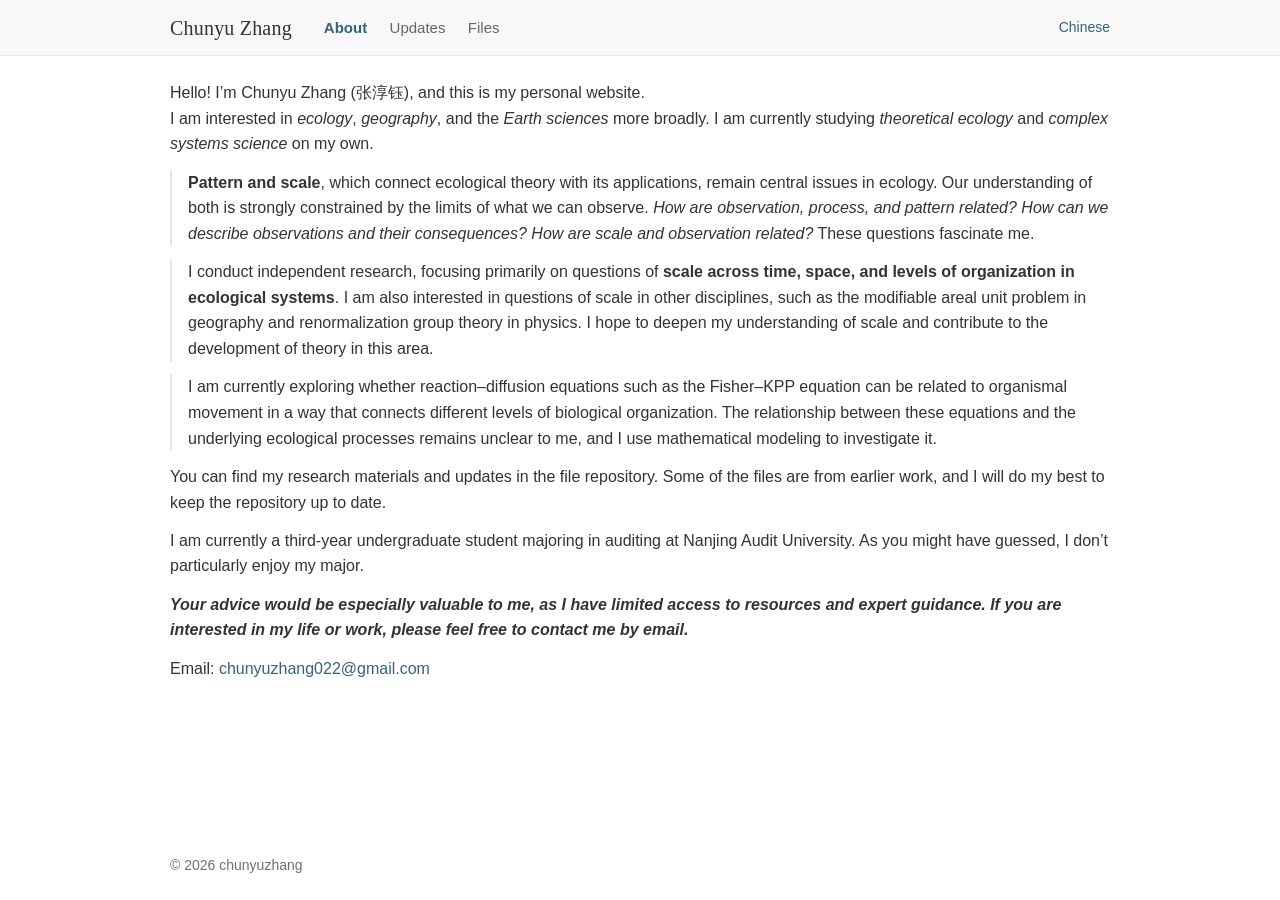
<file: about.html>
<!doctype html>
<html lang="en">
<head>
  <meta charset="utf-8">
  <meta name="viewport" content="width=device-width, initial-scale=1">
  <meta name="color-scheme" content="light">
  <meta name="robots" content="index, follow">
  <meta name="description" content="About Chunyu Zhang.">
  <title>About · Chunyu Zhang</title>
  <link rel="icon" href="favicon.png?v=apple-textured-20261005" type="image/png" sizes="128x128">
  <link rel="stylesheet" href="styles.css">
  <link rel="stylesheet" href="vendor/katex/katex.min.css">
  <script src="vendor/katex/katex.min.js" defer></script>
  <script src="rich.js" defer></script>
  <script src="content.js" defer></script>
  <script src="app.js" defer></script>
</head>
<body data-page="profile">
  <a class="skip-link" href="#main" data-i18n="skip">Skip to content</a>
  <header class="site-header">
    <div class="container header-inner">
      <a class="site-name" href="index.html" data-i18n="siteName">Chunyu Zhang</a>
      <nav class="main-nav" aria-label="Main navigation" data-i18n-aria="mainNavigation">
        <a href="about.html" aria-current="page" data-i18n="navProfile">About</a>
        <a href="index.html" data-i18n="navUpdates">Updates</a>
        <a href="repository.html" data-i18n="navRepository">Files</a>
      </nav>
      <button class="language-switch" type="button" data-language="zh" data-i18n="switchLanguage">Chinese</button>
    </div>
  </header>
  <main id="main" class="container" tabindex="-1">
    <div class="rich-content">Hello! I’m Chunyu Zhang (张淳钰), and this is my personal website.<p>I am interested in <em>ecology</em>, <em>geography</em>, and the <em>Earth sciences</em> more broadly. I am currently studying <em>theoretical ecology</em> and <em>complex systems science</em> on my own.</p><blockquote><strong>Pattern and scale</strong>, which connect ecological theory with its applications, remain central issues in ecology. Our understanding of both is strongly constrained by the limits of what we can observe. <em>How are observation, process, and pattern related? How can we describe observations and their consequences? How are scale and observation related?</em> These questions fascinate me.</blockquote><blockquote>I conduct independent research, focusing primarily on questions of <strong>scale across time, space, and levels of organization in ecological systems</strong>. I am also interested in questions of scale in other disciplines, such as the modifiable areal unit problem in geography and renormalization group theory in physics. I hope to deepen my understanding of scale and contribute to the development of theory in this area.</blockquote><blockquote>I am currently exploring whether reaction–diffusion equations such as the Fisher–KPP equation can be related to organismal movement in a way that connects different levels of biological organization. The relationship between these equations and the underlying ecological processes remains unclear to me, and I use mathematical modeling to investigate it.</blockquote><p>You can find my research materials and updates in the file repository. Some of the files are from earlier work, and I will do my best to keep the repository up to date.</p><p>I am currently a third-year undergraduate student majoring in auditing at Nanjing Audit University. As you might have guessed, I don’t particularly enjoy my major.</p><p><strong><em>Your advice would be especially valuable to me, as I have limited access to resources and expert guidance. If you are interested in my life or work, please feel free to contact me by email.</em></strong></p></div><p class="profile-line">Email: <a href="mailto:chunyuzhang022@gmail.com">chunyuzhang022@gmail.com</a></p>
  </main>
  <footer class="container site-footer" data-i18n="copyright">© 2026 chunyuzhang</footer>
</body>
</html>
</file>
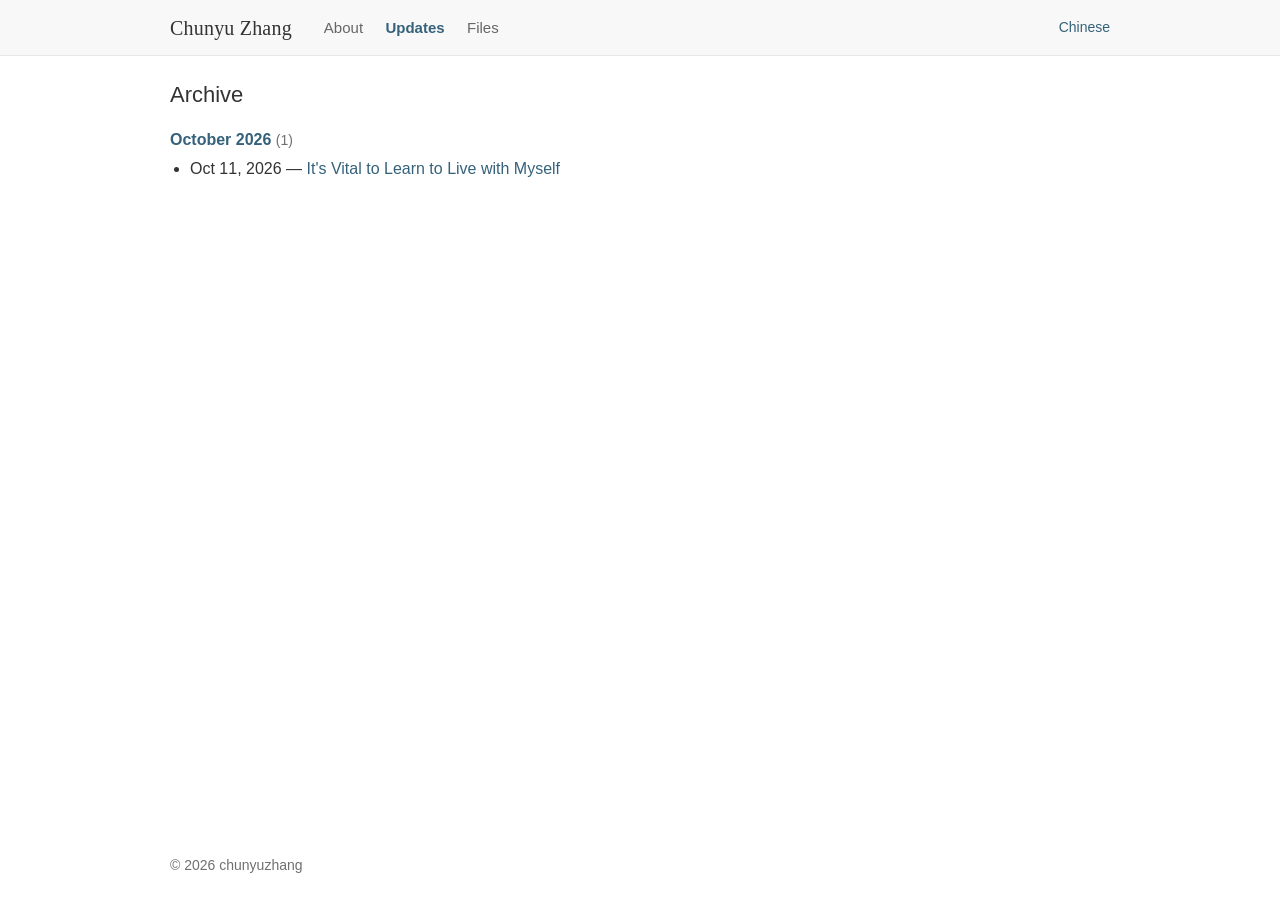
<file: archive.html>
<!doctype html>
<html lang="en">
<head>
  <meta charset="utf-8">
  <meta name="viewport" content="width=device-width, initial-scale=1">
  <meta name="color-scheme" content="light">
  <meta name="robots" content="index, follow">
  <meta name="description" content="Monthly archive of updates from Chunyu Zhang.">
  <title>Archive · Chunyu Zhang</title>
  <link rel="icon" href="favicon.png?v=apple-textured-20261005" type="image/png" sizes="128x128">
  <link rel="stylesheet" href="styles.css">
  <link rel="stylesheet" href="vendor/katex/katex.min.css">
  <script src="vendor/katex/katex.min.js" defer></script>
  <script src="rich.js" defer></script>
  <script src="content.js" defer></script>
  <script src="app.js" defer></script>
</head>
<body data-page="archive">
  <a class="skip-link" href="#main" data-i18n="skip">Skip to content</a>
  <header class="site-header">
    <div class="container header-inner">
      <a class="site-name" href="index.html" data-i18n="siteName">Chunyu Zhang</a>
      <nav class="main-nav" aria-label="Main navigation" data-i18n-aria="mainNavigation">
        <a href="about.html" data-i18n="navProfile">About</a>
        <a href="index.html" aria-current="page" data-i18n="navUpdates">Updates</a>
        <a href="repository.html" data-i18n="navRepository">Files</a>
      </nav>
      <button class="language-switch" type="button" data-language="zh" data-i18n="switchLanguage">Chinese</button>
    </div>
  </header>
  <main id="main" class="container" tabindex="-1">
    <h1 data-i18n="archiveHeading">Archive</h1>
    <p class="empty" data-i18n="noArchives">No archived entries yet.</p>
  </main>
  <footer class="container site-footer" data-i18n="copyright">© 2026 chunyuzhang</footer>
</body>
</html>
</file>
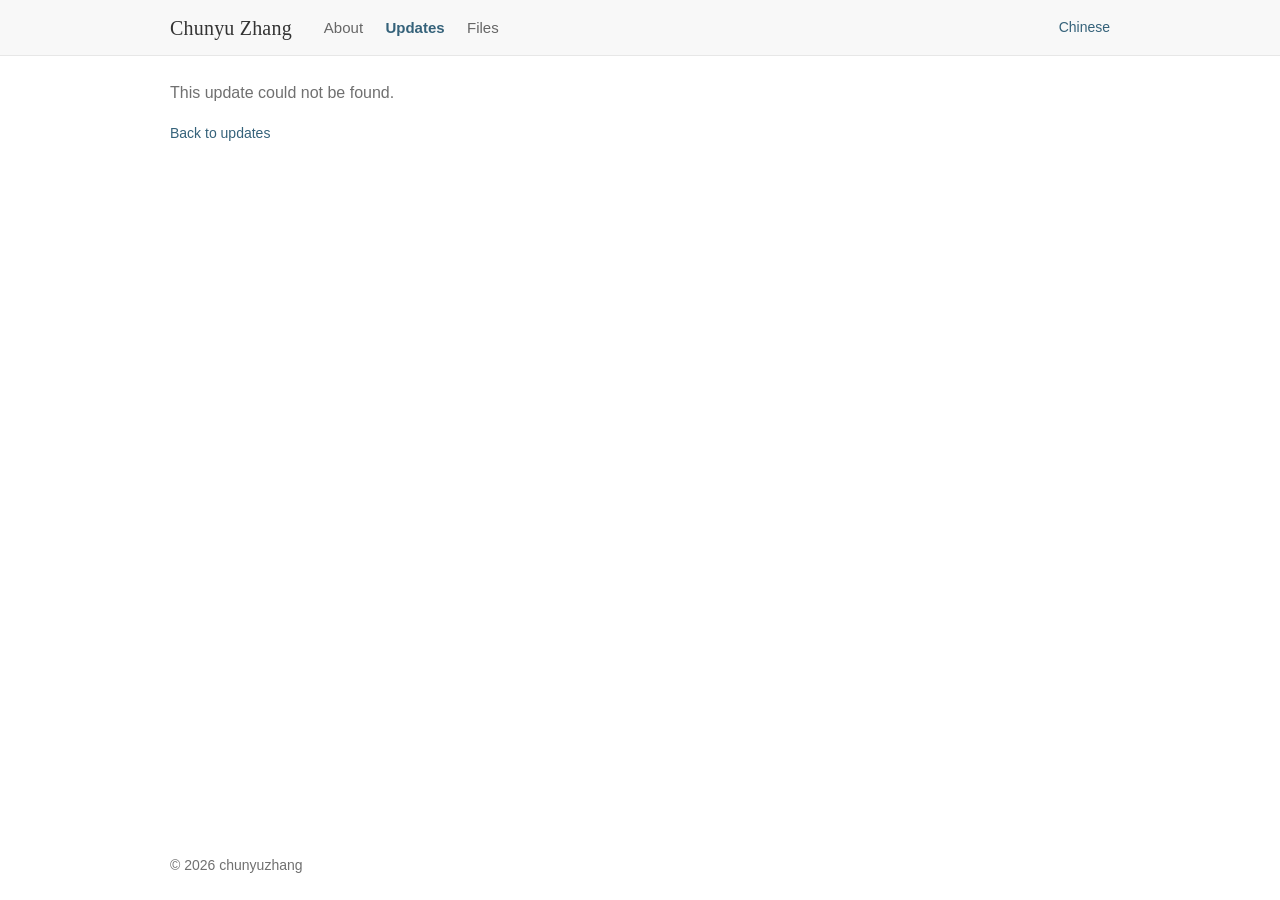
<file: post.html>
<!doctype html>
<html lang="en">
<head>
  <meta charset="utf-8">
  <meta name="viewport" content="width=device-width, initial-scale=1">
  <meta name="color-scheme" content="light">
  <meta name="robots" content="index, follow">
  <meta name="description" content="Updates from Chunyu Zhang.">
  <title>Updates · Chunyu Zhang</title>
  <link rel="icon" href="favicon.png?v=apple-textured-20261005" type="image/png" sizes="128x128">
  <link rel="stylesheet" href="styles.css">
  <link rel="stylesheet" href="vendor/katex/katex.min.css">
  <script src="vendor/katex/katex.min.js" defer></script>
  <script src="rich.js" defer></script>
  <script src="content.js" defer></script>
  <script src="app.js" defer></script>
</head>
<body data-page="post">
  <a class="skip-link" href="#main" data-i18n="skip">Skip to content</a>
  <header class="site-header">
    <div class="container header-inner">
      <a class="site-name" href="index.html" data-i18n="siteName">Chunyu Zhang</a>
      <nav class="main-nav" aria-label="Main navigation" data-i18n-aria="mainNavigation">
        <a href="about.html" data-i18n="navProfile">About</a>
        <a href="index.html" aria-current="page" data-i18n="navUpdates">Updates</a>
        <a href="repository.html" data-i18n="navRepository">Files</a>
      </nav>
      <button class="language-switch" type="button" data-language="zh" data-i18n="switchLanguage">Chinese</button>
    </div>
  </header>
  <main id="main" class="container" tabindex="-1">
    <h1 data-i18n="updatesHeading">Updates</h1>
    <p class="empty" data-i18n="noUpdates">No updates yet.</p>
    <a class="archive-link" href="archive.html" data-i18n="monthlyArchive">Monthly archive</a>
  </main>
  <footer class="container site-footer" data-i18n="copyright">© 2026 chunyuzhang</footer>
</body>
</html>
</file>
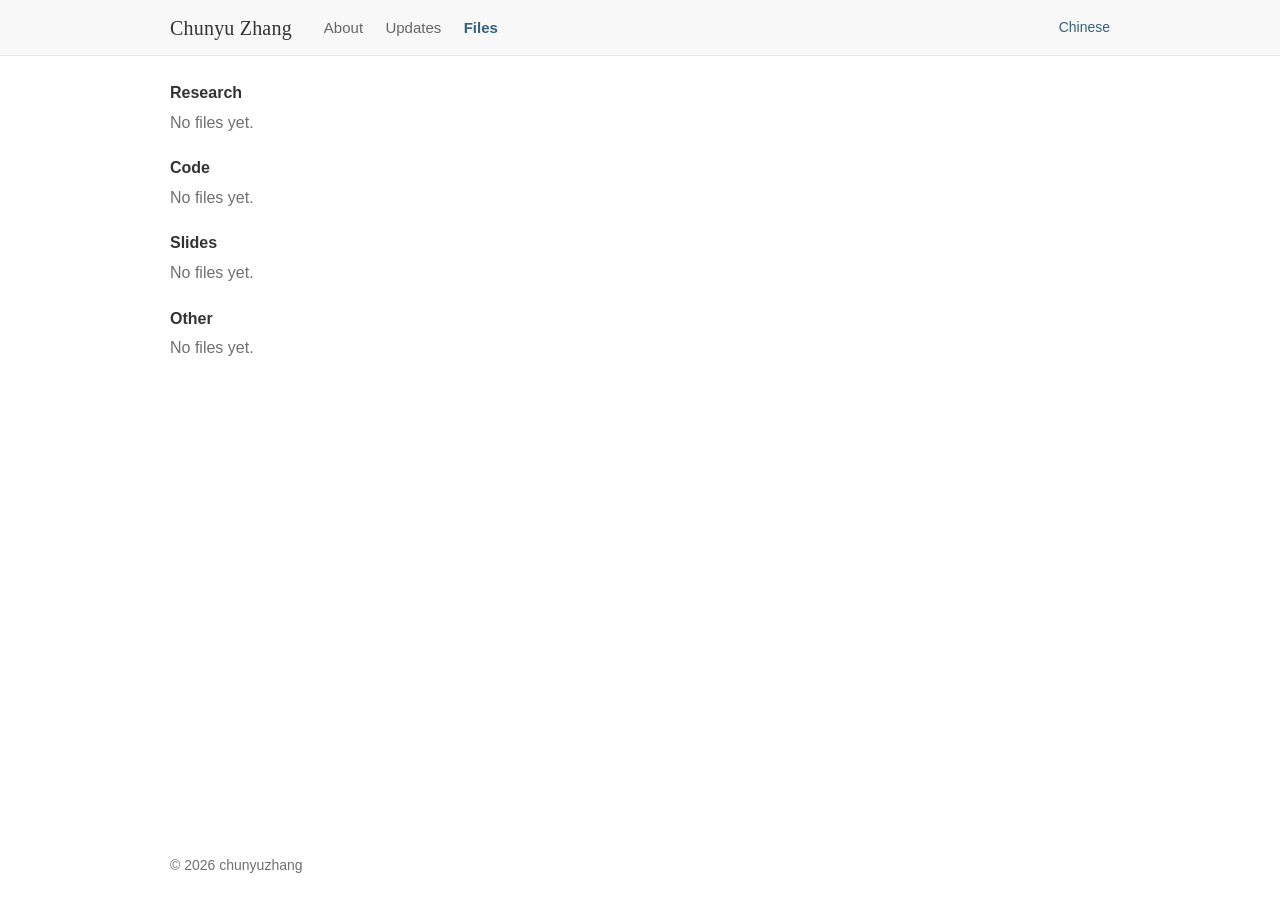
<file: repository.html>
<!doctype html>
<html lang="en">
<head>
  <meta charset="utf-8">
  <meta name="viewport" content="width=device-width, initial-scale=1">
  <meta name="color-scheme" content="light">
  <meta name="robots" content="index, follow">
  <meta name="description" content="Research, code, slides and other files by Chunyu Zhang.">
  <title>Files · Chunyu Zhang</title>
  <link rel="icon" href="favicon.png?v=apple-textured-20261005" type="image/png" sizes="128x128">
  <link rel="stylesheet" href="styles.css">
  <link rel="stylesheet" href="vendor/katex/katex.min.css">
  <script src="vendor/katex/katex.min.js" defer></script>
  <script src="rich.js" defer></script>
  <script src="content.js" defer></script>
  <script src="app.js" defer></script>
</head>
<body data-page="repository">
  <a class="skip-link" href="#main" data-i18n="skip">Skip to content</a>
  <header class="site-header">
    <div class="container header-inner">
      <a class="site-name" href="index.html" data-i18n="siteName">Chunyu Zhang</a>
      <nav class="main-nav" aria-label="Main navigation" data-i18n-aria="mainNavigation">
        <a href="about.html" data-i18n="navProfile">About</a>
        <a href="index.html" data-i18n="navUpdates">Updates</a>
        <a href="repository.html" aria-current="page" data-i18n="navRepository">Files</a>
      </nav>
      <button class="language-switch" type="button" data-language="zh" data-i18n="switchLanguage">Chinese</button>
    </div>
  </header>
  <main id="main" class="container" tabindex="-1">
    <section class="file-category" id="research" aria-labelledby="research-heading">
      <h2 id="research-heading" data-i18n="research">Research</h2>
      <p class="empty" data-i18n="noFiles">No files yet.</p>
    </section>
    <section class="file-category" id="code" aria-labelledby="code-heading">
      <h2 id="code-heading" data-i18n="code">Code</h2>
      <p class="empty" data-i18n="noFiles">No files yet.</p>
    </section>
    <section class="file-category" id="slides" aria-labelledby="slides-heading">
      <h2 id="slides-heading" data-i18n="slides">Slides</h2>
      <p class="empty" data-i18n="noFiles">No files yet.</p>
    </section>
    <section class="file-category" id="other" aria-labelledby="other-heading">
      <h2 id="other-heading" data-i18n="other">Other</h2>
      <p class="empty" data-i18n="noFiles">No files yet.</p>
    </section>
  </main>
  <footer class="container site-footer" data-i18n="copyright">© 2026 chunyuzhang</footer>
</body>
</html>
</file>
<file: styles.css>
:root { --text: #333; --muted: #707070; --link: #35627a; --border: #e7e7e7; --page-width: 940px; }
html[data-page-width="900"] { --page-width: 900px; }
* { box-sizing: border-box; }
html { font-size: 16px; color-scheme: light; }
body { margin: 0; min-height: 100vh; display: flex; flex-direction: column; color: var(--text); background: white; font-family: Arial, "Microsoft YaHei", "PingFang SC", sans-serif; font-size: 1rem; line-height: 1.6; }
a { color: var(--link); text-decoration: none; }
a:hover { text-decoration: underline; }
:focus-visible { outline: 2px solid var(--link); outline-offset: 3px; }
.container { width: min(var(--page-width), calc(100% - 64px)); margin-inline: auto; }
.site-header { background: #f8f8f8; border-bottom: 1px solid var(--border); }
.header-inner { min-height: 55px; display: flex; align-items: center; gap: 2rem; }
.site-name { color: #333; font-size: 1.25rem; font-weight: 400; white-space: nowrap; }
.site-name:hover { text-decoration: none; }
html[lang="en"] .site-name { font-family: Georgia, serif; letter-spacing: .01em; }
html[lang="en"][data-name-font="sans"] .site-name { font-family: inherit; letter-spacing: normal; }
.main-nav { display: flex; align-items: center; gap: 1.4rem; }
.main-nav a { color: #666; font-size: .9375rem; white-space: nowrap; }
.main-nav a[aria-current="page"] { color: var(--link); font-weight: 600; }
.language-switch { margin-left: auto; border: 0; padding: .4rem 0; background: transparent; color: var(--link); font: inherit; font-size: .875rem; cursor: pointer; white-space: nowrap; }
.language-switch:hover { text-decoration: underline; }
main { flex: 1; padding-top: 1.5rem; }
h1 { margin: 0 0 1rem; font-size: 1.375rem; line-height: 1.4; font-weight: 500; }
h2 { margin: 0 0 .25rem; font-size: 1rem; line-height: 1.6; font-weight: 600; }
p { margin: 0 0 .8rem; }
.empty { color: var(--muted); }
.archive-link { display: inline-block; margin-top: .25rem; font-size: .875rem; }
body[data-page="updates"] .archive-link { font-size: 1rem; font-weight: 500; color: #29546b; }
.file-category + .file-category { margin-top: 1.25rem; }
.file-category p { margin-bottom: 0; }
.profile-line { margin-bottom: .65rem; }
.site-footer { padding-top: 1.75rem; padding-bottom: 1.5rem; color: var(--muted); font-size: .875rem; }
.skip-link { position: absolute; top: -100px; left: 1rem; background: white; padding: .4rem .8rem; z-index: 10; }
.skip-link:focus { top: .5rem; }
.update-entry + .update-entry { margin-top: 1.5rem; }
.update-entry h2 { margin-bottom: .1rem; font-weight: 500; }
.entry-date { display: block; color: var(--muted); font-size: .875rem; margin-bottom: .5rem; }
.entry-summary { margin-bottom: .25rem; }
.read-more { font-size: .875rem; }
.rich-content { overflow-wrap: anywhere; }
.rich-content img { display: block; max-width: 100%; height: auto; margin-block: .8rem; }
.rich-content video { display: block; max-width: 100%; max-height: 500px; margin-block: .8rem; }
.rich-content audio { display: block; max-width: 100%; margin-block: .8rem; }
.rich-content pre { overflow-x: auto; background: #f8f8f8; padding: .75rem; font-size: .875rem; }
.rich-content blockquote { margin: .8rem 0; padding-left: 1rem; border-left: 2px solid var(--border); }
.rich-content .math-display { display: block; overflow-x: auto; margin-block: .75rem; }
.file-entry { margin-top: .6rem; }
.file-entry p { margin: 0; }
.file-line { display: flex; flex-wrap: wrap; align-items: baseline; gap: .15rem .45rem; }
.file-title { min-width: 0; overflow-wrap: anywhere; }
.file-date, .file-meta, .file-download, .file-version-note { font-size: .875rem; }
.file-date, .file-meta, .file-version-note, .archive-count { color: var(--muted); }
.archive-count { font-size: .875rem; font-weight: 400; }
.file-description, .file-history { font-size: .875rem; }
.file-description { white-space: normal; }
.file-history { margin-top: .2rem; }
.file-history summary { cursor: pointer; color: var(--link); }
.file-history ul { margin-block: .3rem; }
.archive-month + .archive-month { margin-top: 1rem; }
.archive-list { margin-top: .25rem; padding-left: 1.25rem; }
.preview-banner { color: #745c12; background: #fff8df; padding: .4rem .75rem; font-size: .875rem; }
.design-example-notice { margin-top: .5rem; color: var(--muted); font-size: .875rem; }
@media (max-width: 700px) {
  .container { width: calc(100% - 32px); }
  .header-inner { flex-wrap: wrap; gap: .75rem 1.25rem; padding-block: .7rem; }
  .main-nav { gap: 1rem; }
}
@media print {
  body { display: block; min-height: 0; }
  .site-header, .skip-link { display: none; }
  .container { width: 100%; }
}
</file>
